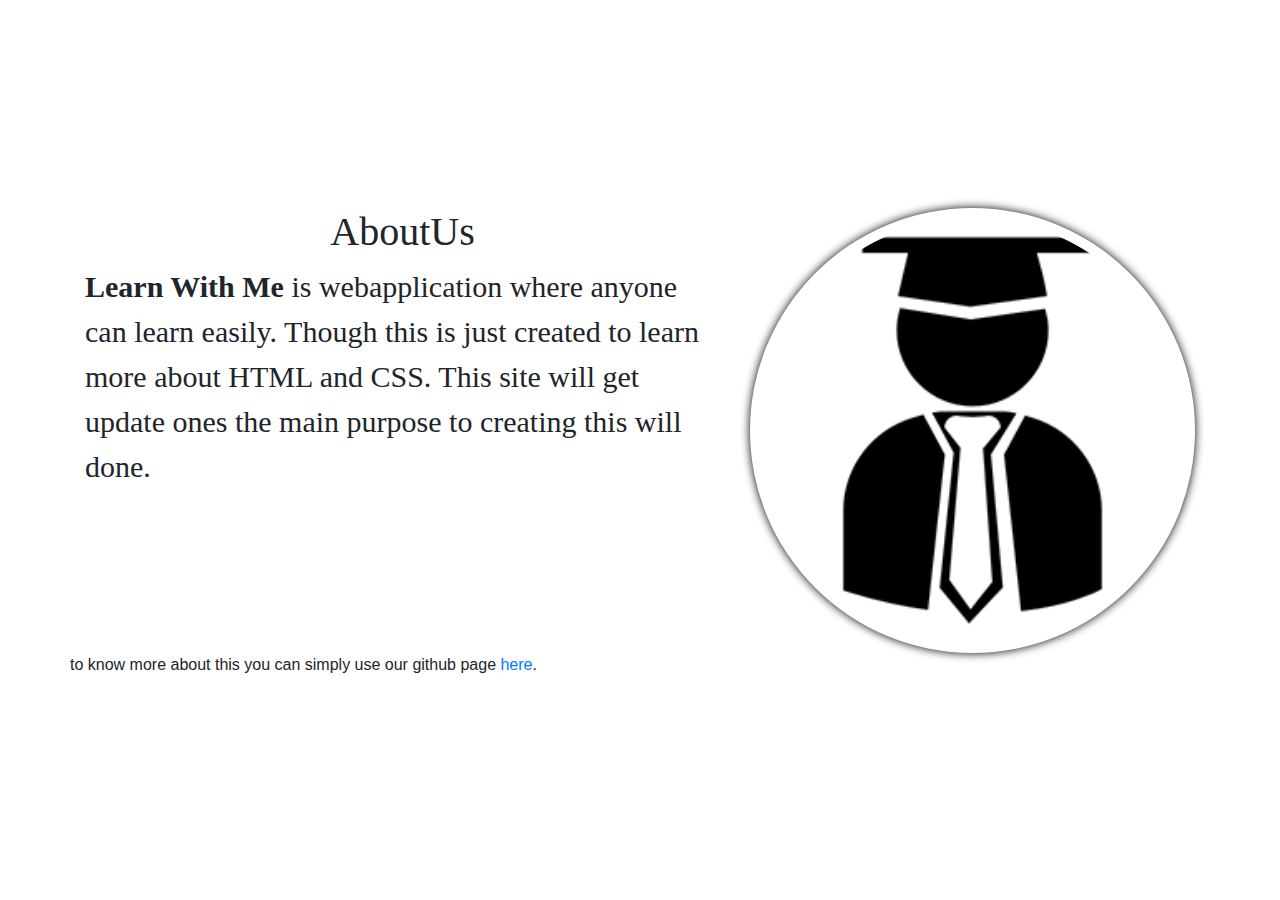
<file: Templates/about.html>
<!DOCTYPE html>
<html>
<head>
	<link rel="stylesheet" type="text/css" href="../Styles/about.css">
	<link rel="stylesheet" type="text/css" href="https://stackpath.bootstrapcdn.com/bootstrap/4.3.1/css/bootstrap.min.css">
	<title>AboutUs</title>
</head>
<body>
	<section id = "about-us">
		<div class = "container">
			<div class="row">
				<div class="col-sm-7" style="font-family: comic sans ms;font-size: 30px;">
					<h1 class="text-center">AboutUs</h1>
					<p><b>Learn With Me</b> is webapplication where anyone can learn easily. Though this is just created to learn more about HTML and CSS. This site will get update ones the main purpose to creating this will done. </p>
				</div>

				<div class="col-sm-5">
					<div class="img-wrap">
						<img src="../Images/aboutus-img.jpg" alt="Something went wrong !">
					</div>
				</div>
				<footer>
					<p>to know more about this you can simply use our github page
						<a href = "https://github.com/sumityadav22">here</a>.</p>
				</footer>
			</div>
		</div>
	</section>
</body>
</html>
</file>
<file: Styles/about.css>
body{
	height: 100vh;
	display: flex;
	justify-content: center;
	align-items: center;
}

.img-wrap{
	width: 100%;
}

.img-wrap img{
	width: 100%;
	padding: 10px;
	border-radius: 50%;
	box-shadow: 0 0 10px black;
}

#about-us h2{
	margin-bottom: 100px;
}
</file>
